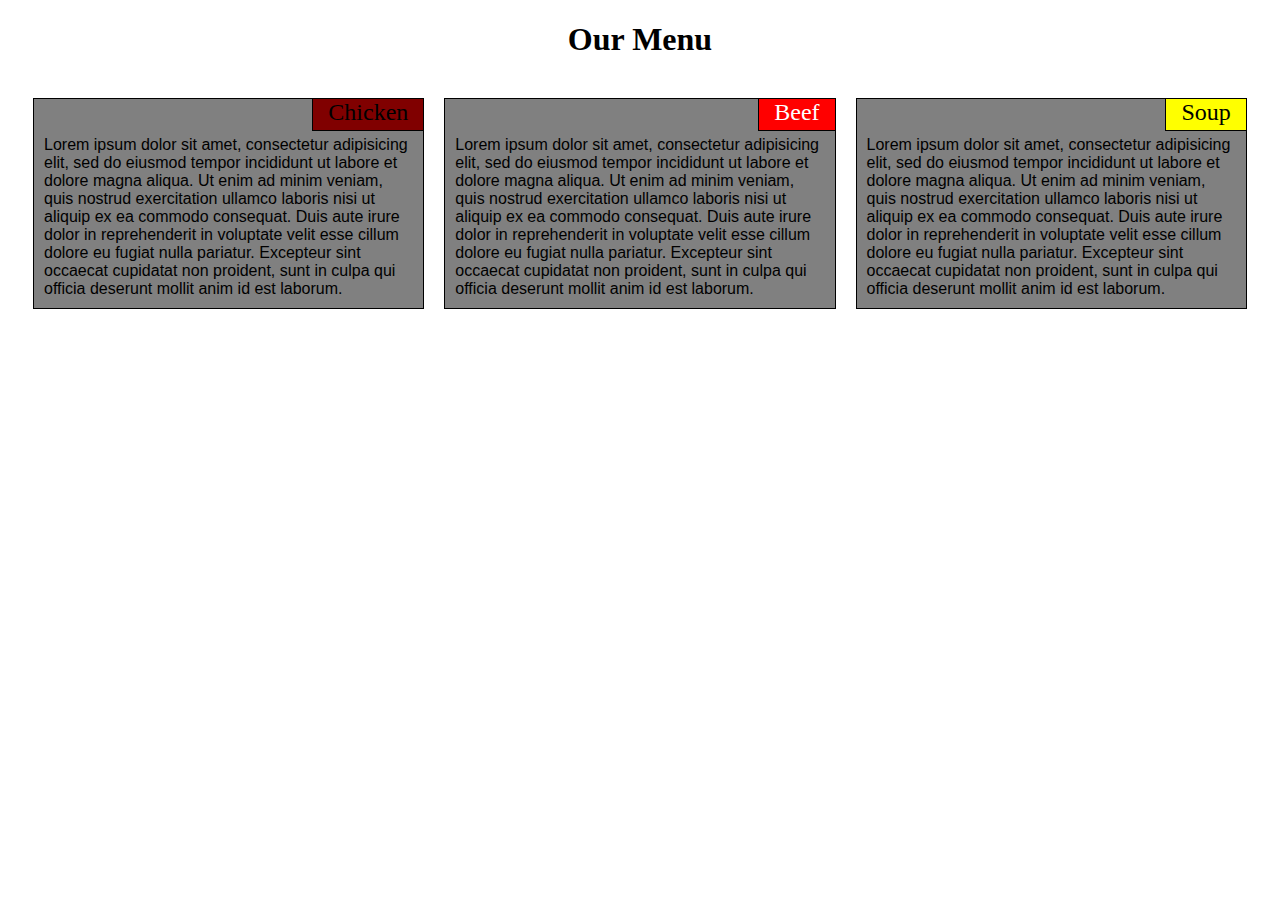
<file: assignment1/index.html>
<!DOCTYPE html>
<html>
<head>
<meta charset="utf-8">
<meta name="viewport" content="width=device-width, initial-scale=1">
<title>Our menu</title>

<link rel="stylesheet" href="css/styles.css">
</head>
<body >
<h1>Our Menu</h1>
<div class="row">
  <div class="col-lg-4 col-md-6"><div class="content-tiles"><div id="head-tile"><span id="tile1">Chicken</span></div><p>Lorem ipsum dolor sit amet, consectetur adipisicing elit, sed do eiusmod tempor incididunt ut labore et dolore magna aliqua. Ut enim ad minim veniam, quis nostrud exercitation ullamco laboris nisi ut aliquip ex ea commodo consequat. Duis aute irure dolor in reprehenderit in voluptate velit esse cillum dolore eu fugiat nulla pariatur. Excepteur sint occaecat cupidatat non proident, sunt in culpa qui officia deserunt mollit anim id est laborum.</p></div></div>
  <div class="col-lg-4 col-md-6"><div class="content-tiles"><div id="head-tile"><span id="tile2">Beef</span></div><p>Lorem ipsum dolor sit amet, consectetur adipisicing elit, sed do eiusmod tempor incididunt ut labore et dolore magna aliqua. Ut enim ad minim veniam, quis nostrud exercitation ullamco laboris nisi ut aliquip ex ea commodo consequat. Duis aute irure dolor in reprehenderit in voluptate velit esse cillum dolore eu fugiat nulla pariatur. Excepteur sint occaecat cupidatat non proident, sunt in culpa qui officia deserunt mollit anim id est laborum.</p></div></div>
  <div class="col-lg-4 col-md-12"><div class="content-tiles"><div id="head-tile"><span id="tile3">Soup</span></div><p>Lorem ipsum dolor sit amet, consectetur adipisicing elit, sed do eiusmod tempor incididunt ut labore et dolore magna aliqua. Ut enim ad minim veniam, quis nostrud exercitation ullamco laboris nisi ut aliquip ex ea commodo consequat. Duis aute irure dolor in reprehenderit in voluptate velit esse cillum dolore eu fugiat nulla pariatur. Excepteur sint occaecat cupidatat non proident, sunt in culpa qui officia deserunt mollit anim id est laborum.</p></div></div>
</div>

</body>
</html>
</file>
<file: assignment1/css/styles.css>
/********** Base styles **********/
* {
  box-sizing: border-box;
}
h1 {
  margin-bottom: 15px;
  text-align: center;
}

p {

  margin:auto;
  font-family: Helvetica;
  color: black;
padding: 10px;
}
#tile1{
  background-color: maroon;
  padding: 0px 15px 5px;
}
#tile2{
  background-color: red;
  color: white;
  padding: 0px 15px 5px;
}
#tile3{
  background-color: yellow;
  padding: 0px 15px 5px;
}
#head-tile {
  width:100%;
  position: relative;;
  text-align: right;


}
span {
position: relative;
border: 1px solid black;
border-top: 0px;
border-right: 0px;
font-size: 1.5em;
}
/* Simple Responsive Framework. */
.row {
  width: 100%;
padding: 15px;
}

.content-tiles{
  margin: 10px;
  background-color: grey;
  border: 1px solid black;
}
.row > div {

  float: left;



}

/********** Large devices only **********/
@media (min-width: 1200px) {
  .col-lg-1, .col-lg-2, .col-lg-3, .col-lg-4, .col-lg-5, .col-lg-6, .col-lg-7, .col-lg-8, .col-lg-9, .col-lg-10, .col-lg-11, .col-lg-12 {


  }
  .col-lg-1 {
    width: 8.33%;
  }
  .col-lg-2 {
    width: 16.66%;
  }
  .col-lg-3 {
    width: 25%;
  }
  .col-lg-4 {
    width: 33.33%;
  }
  .col-lg-5 {
    width: 41.66%;
  }
  .col-lg-6 {
    width: 50%;
  }
  .col-lg-7 {
    width: 58.33%;
  }
  .col-lg-8 {
    width: 66.66%;
  }
  .col-lg-9 {
    width: 74.99%;
  }
  .col-lg-10 {
    width: 83.33%;
  }
  .col-lg-11 {
    width: 91.66%;
  }
  .col-lg-12 {
    width: 100%;
  }
}

/********** Medium devices only **********/
@media (min-width: 992px) and (max-width: 1199px) {
  .col-md-1, .col-md-2, .col-md-3, .col-md-4, .col-md-5, .col-md-6, .col-md-7, .col-md-8, .col-md-9, .col-md-10, .col-md-11, .col-md-12 {


  }
  .col-md-1 {
    width: 8.33%;
  }
  .col-md-2 {
    width: 16.66%;
  }
  .col-md-3 {
    width: 25%;
  }
  .col-md-4 {
    width: 33.33%;
  }
  .col-md-5 {
    width: 41.66%;
  }
  .col-md-6 {
    width: 50%;
  }
  .col-md-7 {
    width: 58.33%;
  }
  .col-md-8 {
    width: 66.66%;
  }
  .col-md-9 {
    width: 74.99%;
  }
  .col-md-10 {
    width: 83.33%;
  }
  .col-md-11 {
    width: 91.66%;
  }
  .col-md-12 {
    width: 100%;
  }
}
</file>
